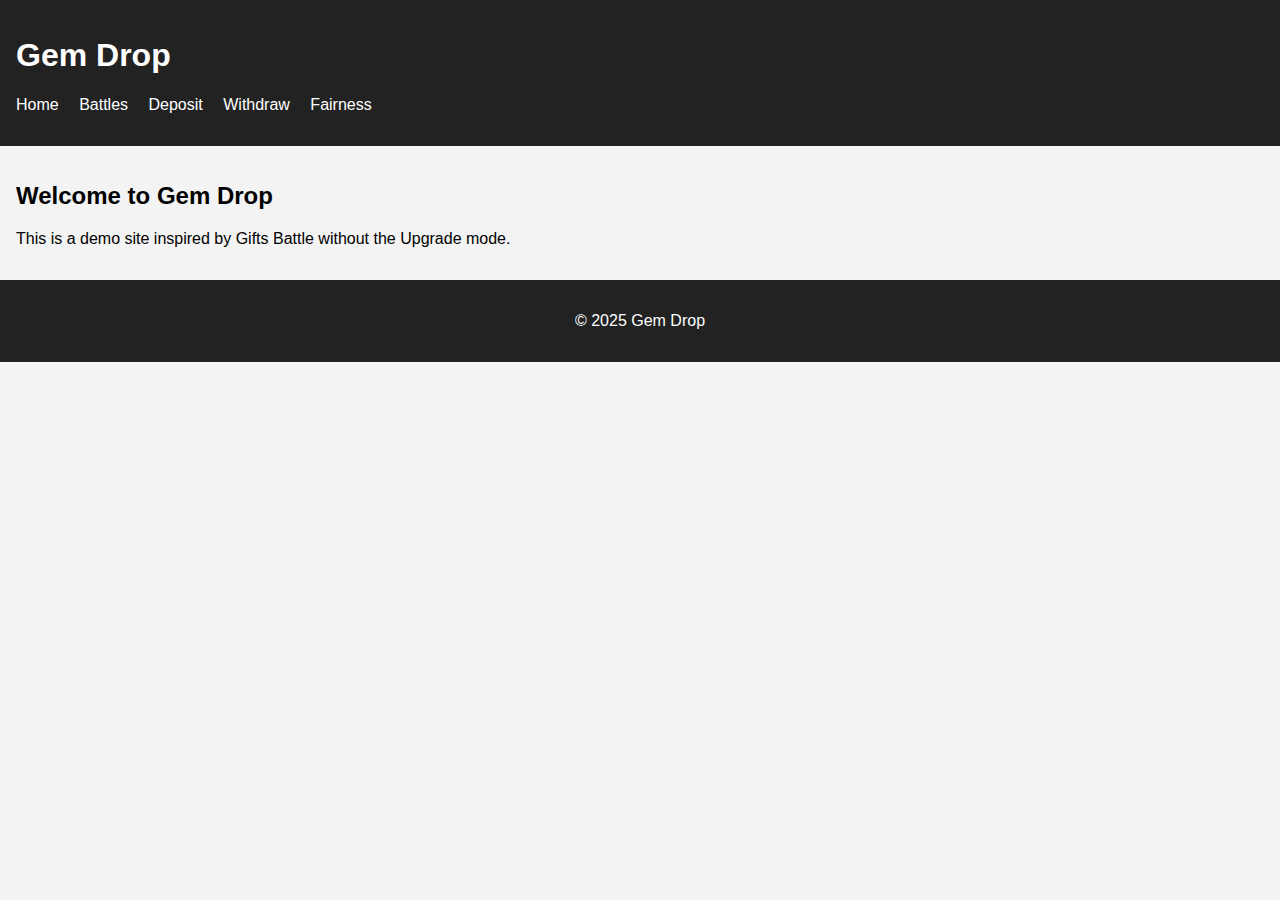
<file: gemdrop/index.html>
<!DOCTYPE html>
<html lang="en">
<head>
    <meta charset="UTF-8">
    <meta name="viewport" content="width=device-width, initial-scale=1.0">
    <title>Gem Drop</title>
    <link rel="stylesheet" href="css/style.css">
</head>
<body>
    <header>
        <h1>Gem Drop</h1>
        <nav>
            <ul>
                <li><a href="index.html">Home</a></li>
                <li><a href="battles.html">Battles</a></li>
                <li><a href="deposit.html">Deposit</a></li>
                <li><a href="withdraw.html">Withdraw</a></li>
                <li><a href="fairness.html">Fairness</a></li>
            </ul>
        </nav>
    </header>
    <main>
        <h2>Welcome to Gem Drop</h2>
        <p>This is a demo site inspired by Gifts Battle without the Upgrade mode.</p>
    </main>
    <footer>
        <p>&copy; 2025 Gem Drop</p>
    </footer>
    <script src="js/main.js"></script>
</body>
</html>
</file>
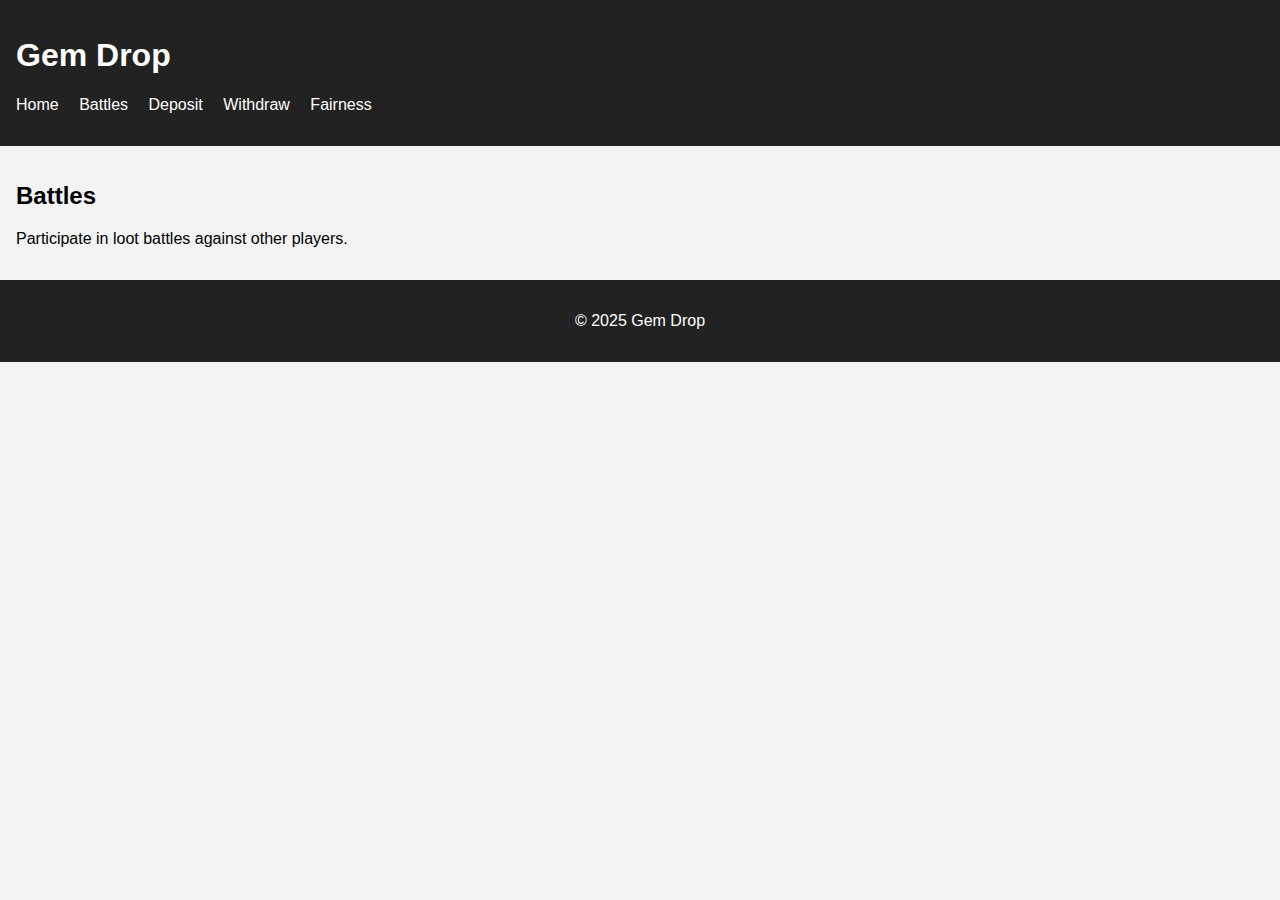
<file: gemdrop/battles.html>
<!DOCTYPE html>
<html lang="en">
<head>
    <meta charset="UTF-8">
    <meta name="viewport" content="width=device-width, initial-scale=1.0">
    <title>Battles - Gem Drop</title>
    <link rel="stylesheet" href="css/style.css">
</head>
<body>
    <header>
        <h1>Gem Drop</h1>
        <nav>
            <ul>
                <li><a href="index.html">Home</a></li>
                <li><a href="battles.html">Battles</a></li>
                <li><a href="deposit.html">Deposit</a></li>
                <li><a href="withdraw.html">Withdraw</a></li>
                <li><a href="fairness.html">Fairness</a></li>
            </ul>
        </nav>
    </header>
    <main>
        <h2>Battles</h2>
        <p>Participate in loot battles against other players.</p>
    </main>
    <footer>
        <p>&copy; 2025 Gem Drop</p>
    </footer>
    <script src="js/main.js"></script>
</body>
</html>
</file>
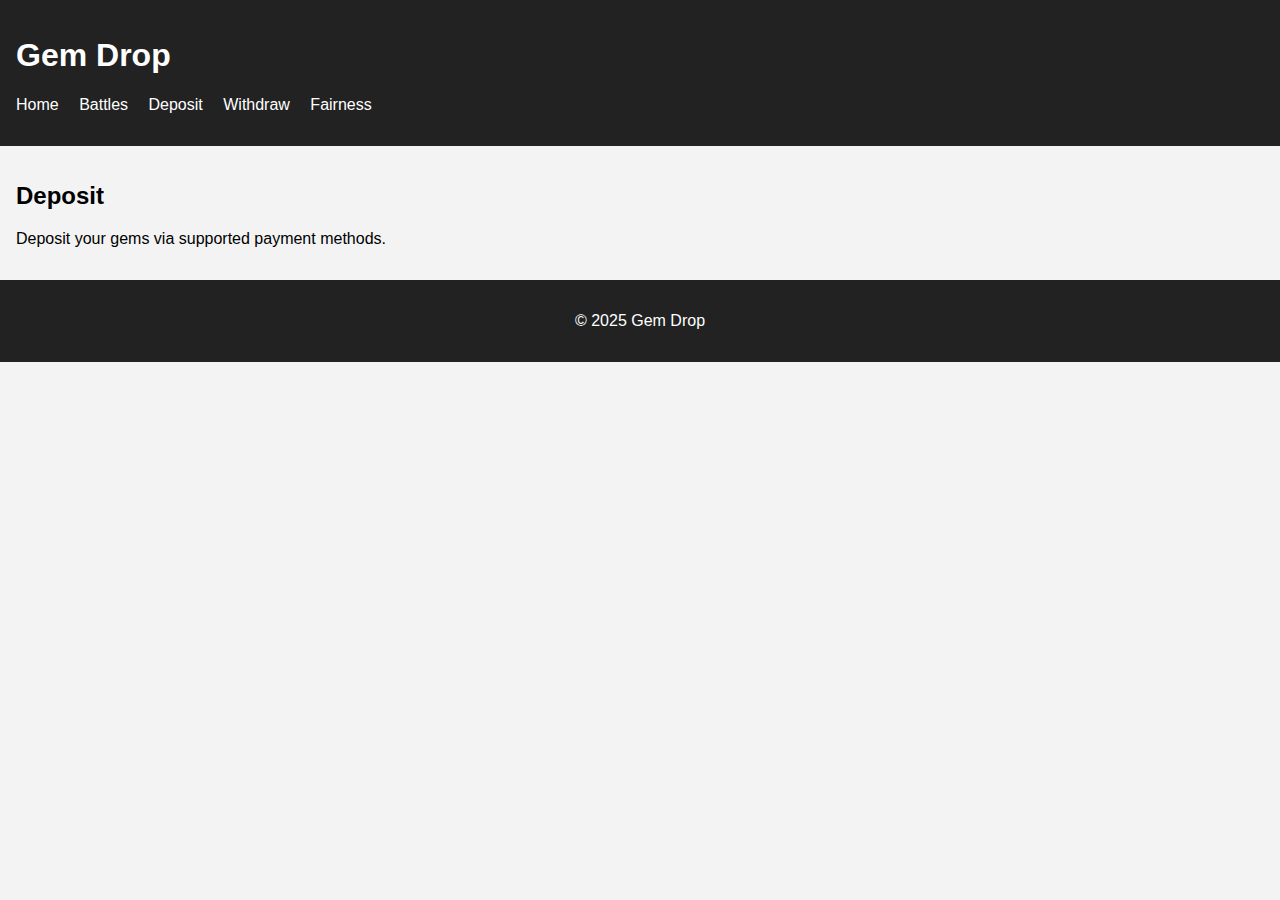
<file: gemdrop/deposit.html>
<!DOCTYPE html>
<html lang="en">
<head>
    <meta charset="UTF-8">
    <meta name="viewport" content="width=device-width, initial-scale=1.0">
    <title>Deposit - Gem Drop</title>
    <link rel="stylesheet" href="css/style.css">
</head>
<body>
    <header>
        <h1>Gem Drop</h1>
        <nav>
            <ul>
                <li><a href="index.html">Home</a></li>
                <li><a href="battles.html">Battles</a></li>
                <li><a href="deposit.html">Deposit</a></li>
                <li><a href="withdraw.html">Withdraw</a></li>
                <li><a href="fairness.html">Fairness</a></li>
            </ul>
        </nav>
    </header>
    <main>
        <h2>Deposit</h2>
        <p>Deposit your gems via supported payment methods.</p>
    </main>
    <footer>
        <p>&copy; 2025 Gem Drop</p>
    </footer>
    <script src="js/main.js"></script>
</body>
</html>
</file>
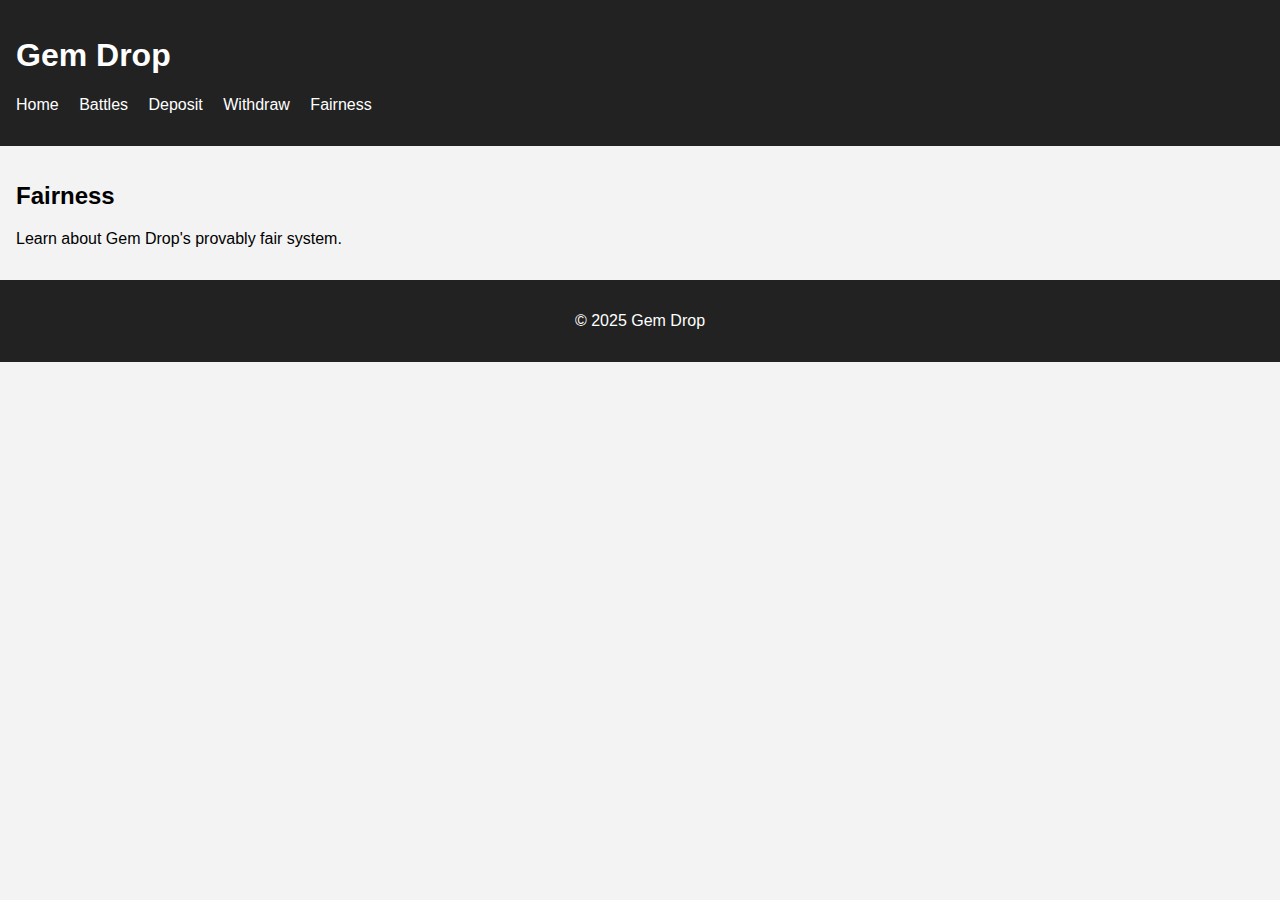
<file: gemdrop/fairness.html>
<!DOCTYPE html>
<html lang="en">
<head>
    <meta charset="UTF-8">
    <meta name="viewport" content="width=device-width, initial-scale=1.0">
    <title>Fairness - Gem Drop</title>
    <link rel="stylesheet" href="css/style.css">
</head>
<body>
    <header>
        <h1>Gem Drop</h1>
        <nav>
            <ul>
                <li><a href="index.html">Home</a></li>
                <li><a href="battles.html">Battles</a></li>
                <li><a href="deposit.html">Deposit</a></li>
                <li><a href="withdraw.html">Withdraw</a></li>
                <li><a href="fairness.html">Fairness</a></li>
            </ul>
        </nav>
    </header>
    <main>
        <h2>Fairness</h2>
        <p>Learn about Gem Drop's provably fair system.</p>
    </main>
    <footer>
        <p>&copy; 2025 Gem Drop</p>
    </footer>
    <script src="js/main.js"></script>
</body>
</html>
</file>
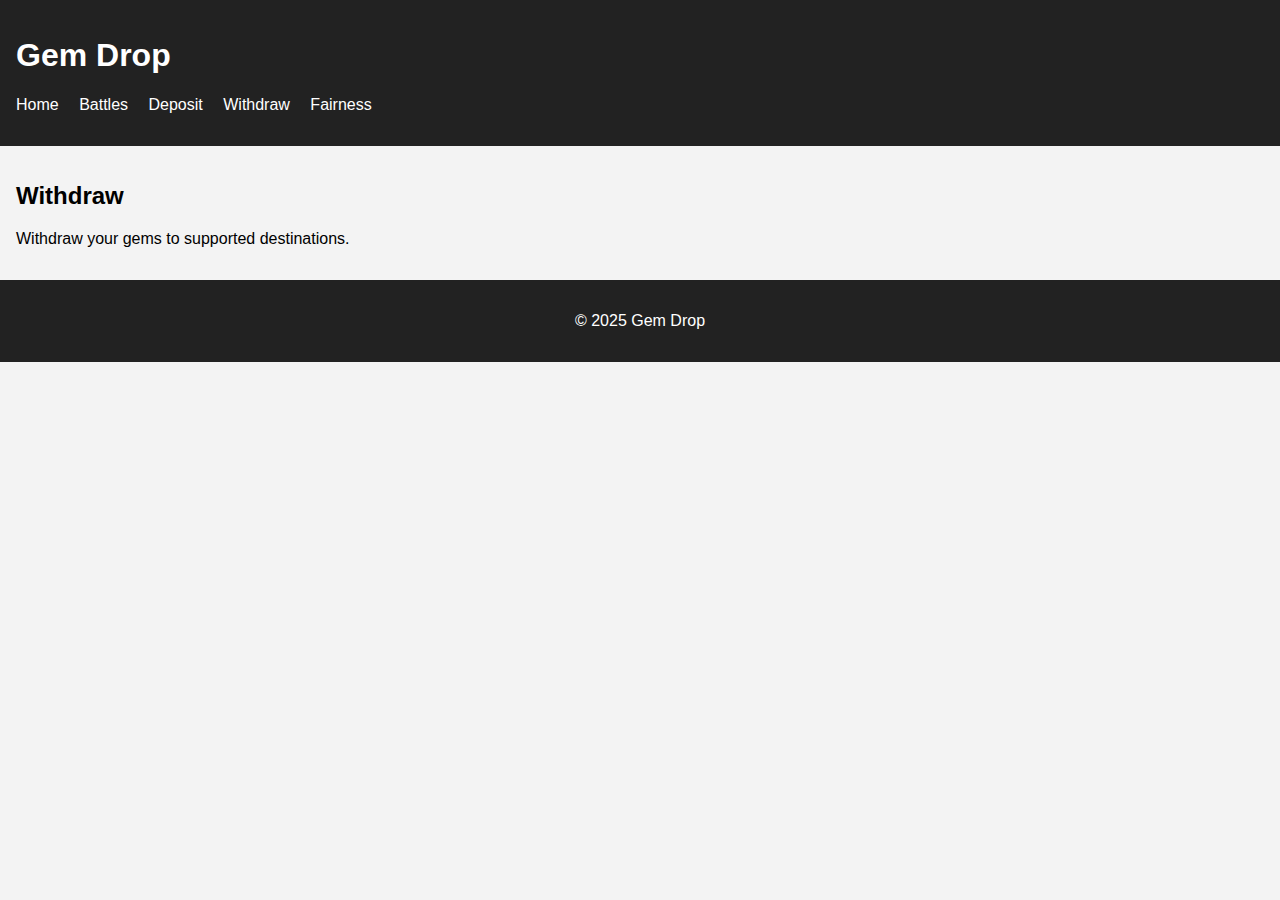
<file: gemdrop/withdraw.html>
<!DOCTYPE html>
<html lang="en">
<head>
    <meta charset="UTF-8">
    <meta name="viewport" content="width=device-width, initial-scale=1.0">
    <title>Withdraw - Gem Drop</title>
    <link rel="stylesheet" href="css/style.css">
</head>
<body>
    <header>
        <h1>Gem Drop</h1>
        <nav>
            <ul>
                <li><a href="index.html">Home</a></li>
                <li><a href="battles.html">Battles</a></li>
                <li><a href="deposit.html">Deposit</a></li>
                <li><a href="withdraw.html">Withdraw</a></li>
                <li><a href="fairness.html">Fairness</a></li>
            </ul>
        </nav>
    </header>
    <main>
        <h2>Withdraw</h2>
        <p>Withdraw your gems to supported destinations.</p>
    </main>
    <footer>
        <p>&copy; 2025 Gem Drop</p>
    </footer>
    <script src="js/main.js"></script>
</body>
</html>
</file>
<file: gemdrop/css/style.css>
body {
    font-family: Arial, sans-serif;
    margin: 0;
    padding: 0;
    background: #f3f3f3;
}
header {
    background: #222;
    color: #fff;
    padding: 1em;
}
nav ul {
    list-style: none;
    padding: 0;
}
nav li {
    display: inline-block;
    margin-right: 1em;
}
nav a {
    color: #fff;
    text-decoration: none;
}
main {
    padding: 1em;
}
footer {
    text-align: center;
    padding: 1em;
    background: #222;
    color: #fff;
}
</file>
